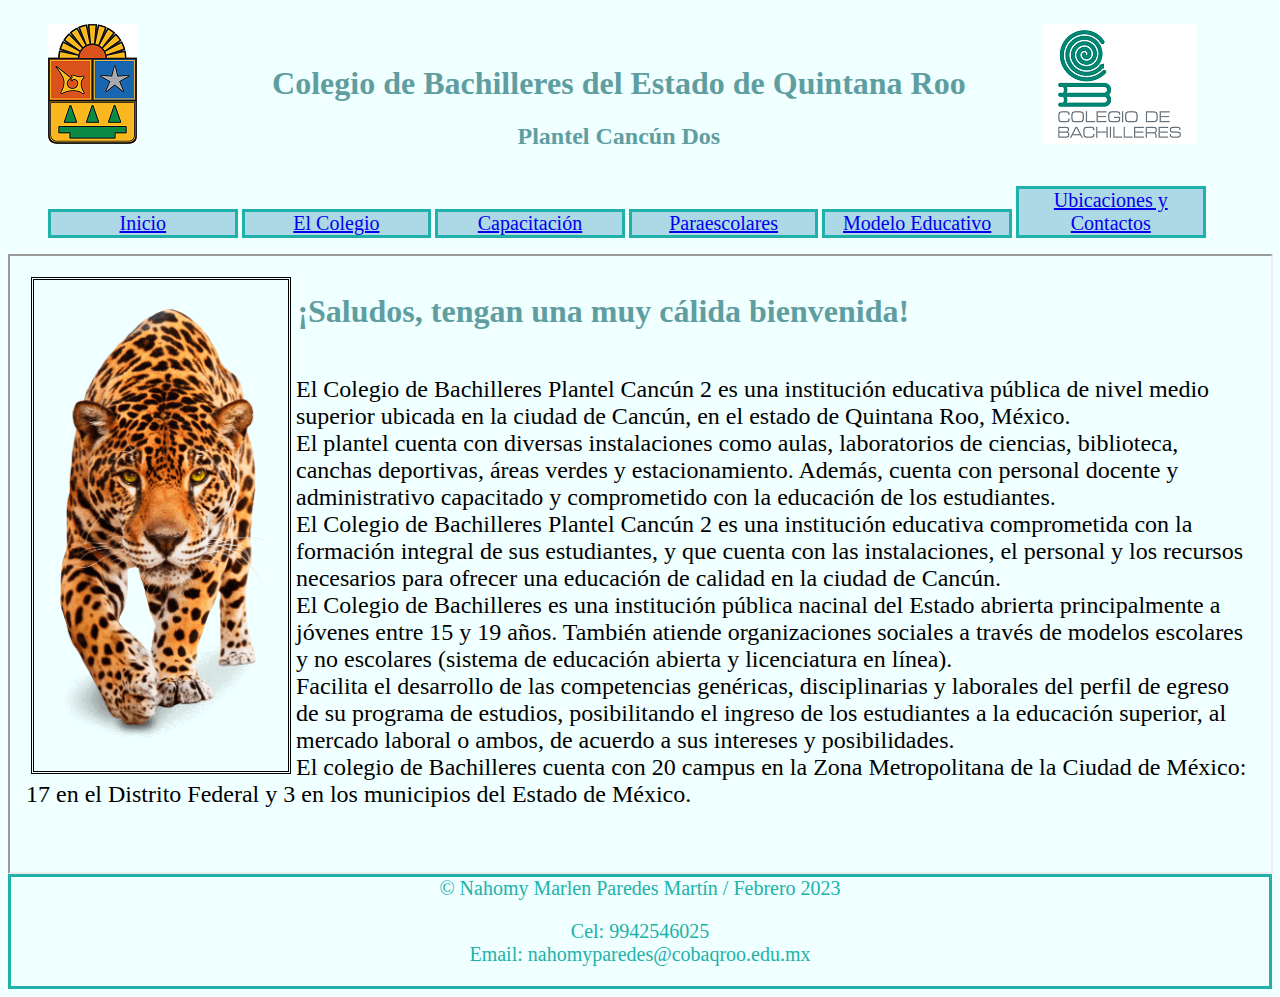
<file: index.html>
<!Doctype>
<html lang="es">
    <head>
        <title>Bachilleres Cancún Dos</title>
        <meta charset="utf-8">
        <link rel="stylesheet" href="Estilos/EstiloIndex.css">
        <link rel="icon" href="Imagenes/Logo%202.jfif">
    </head>
    <body>
        <header>
            <figure id="Logo1">
                <img src="Imagenes/ImgQRoo%20(7).png" alt="Logo Quintana Roo">
            </figure>
            <div id="Titulo">
            <h1>Colegio de Bachilleres del Estado de Quintana Roo</h1>
            <h2>Plantel Cancún Dos</h2>
            </div>
            <figure id="Logo2">
                <img src="Imagenes/LogoBacho.png">
            </figure>
        </header>
        <nav id="Barra">
            <ul>
                <li class="Menu">
                    <a href="Inicio.html" target="cuadro">Inicio</a>
                </li>
                <li class="Menu">
                    <a href="ElColegio.html" target="cuadro">El Colegio</a>
                </li>
                <li class="Menu">
                    <a href="Capacitaciones.html" target="cuadro">Capacitación</a> 
                </li>
                <li class="Menu">
                    <a href="Paraescolares.html" target="cuadro">Paraescolares</a>
                </li>
                <li class="Menu">
                    <a href="ModeloEdu.html" target="cuadro">Modelo Educativo</a>
                </li>
                <li class="Menu">
                    <a href="Ubicaci%C3%B3nContacto.html" target="cuadro">Ubicaciones y Contactos</a>
                </li>
            </ul>
        </nav>
        <main>
            <iframe src="Inicio.html" id="Marco" name="cuadro"></iframe>
        </main>
        <footer id="Pie">
        &copy; Nahomy Marlen Paredes Martín / Febrero 2023
            <p>
                Cel: 9942546025 <br>
                Email: nahomyparedes@cobaqroo.edu.mx
            </p>
        </footer>
    </body>
</html>
</file>
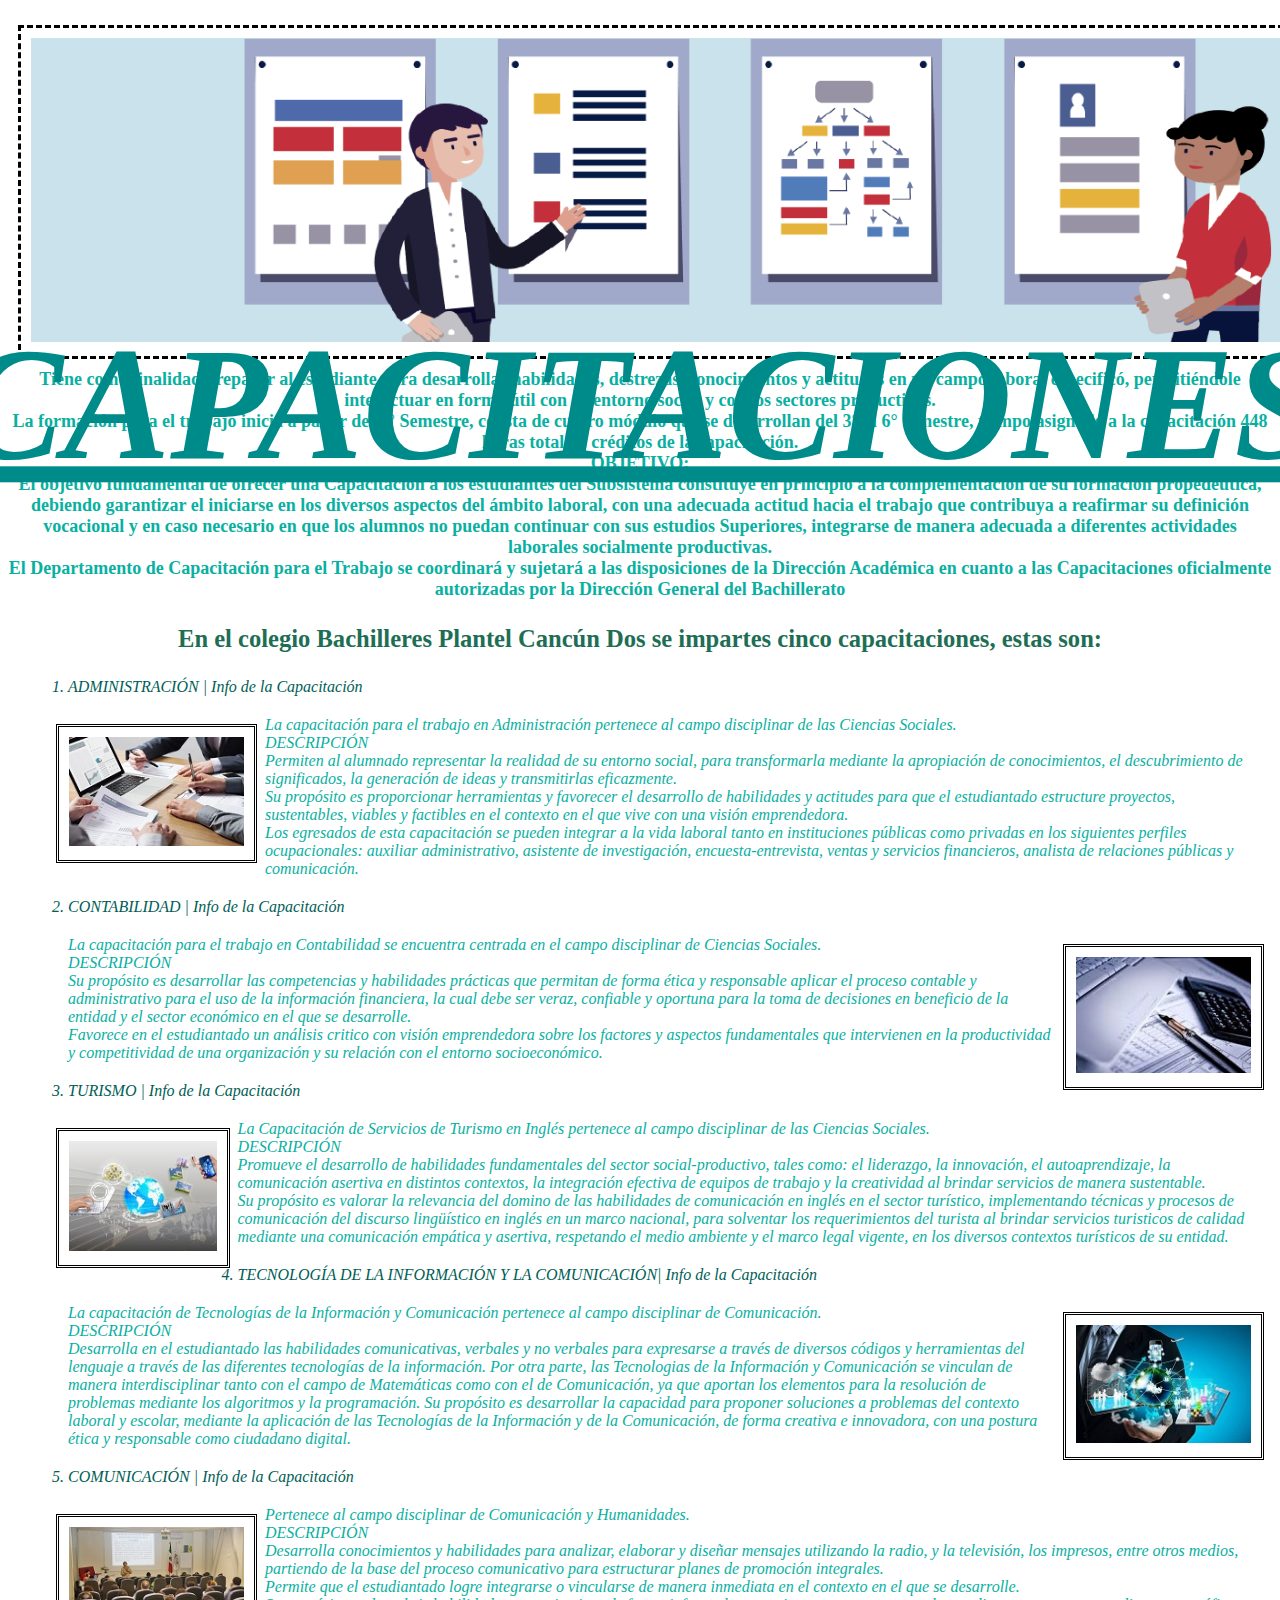
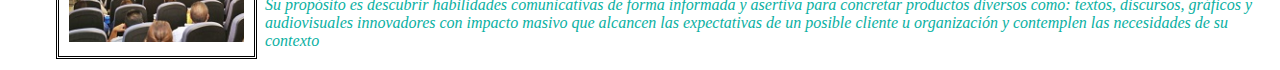
<file: Capacitaciones.html>
<!Doctype html>
<html>
    <head>
        <meta charset="utf-8">
        <link rel="stylesheet" href="Estilos/Capacitaciones.css">
    </head>
    <body>
        <aside>
            <figure id="CAPACITACIONES">
                <img src="Imagenes/CAPACITACIOM.png" width="1375">
            </figure>
        </aside>
        <main>
            <div id="CAP">
                <h1>CAPACITACIONES</h1>
            </div>
            <div id="cap">
                <h2>Tiene como finalidad preparar al estudiante para desarrollar habilidades, destrezas, conocimientos y actitudes en un campo laboral especificó, permitiéndole interactuar en forma útil con su entorno social y con los sectores productivos.<br>
                La formación para el trabajo inicia a partir del 3° Semestre, consta de cuatro módulo que se desarrollan del 3° al 6° semestre, tiempo asignado a la capacitación 448 horas total de créditos de la capacitación.<br>
                OBJETIVO:<br>
                El objetivo fundamental de ofrecer una Capacitación a los estudiantes del Subsistema constituye en principio a la complementación de su formación propedéutica, debiendo garantizar el iniciarse en los diversos aspectos del ámbito laboral, con una adecuada actitud hacia el trabajo que contribuya a reafirmar su definición vocacional y en caso necesario en que los alumnos no puedan continuar con sus estudios Superiores, integrarse de manera adecuada a diferentes actividades laborales socialmente productivas.<br>
                El Departamento de Capacitación para el Trabajo se coordinará y sujetará a las disposiciones de la Dirección Académica en cuanto a las Capacitaciones oficialmente autorizadas por la Dirección General del Bachillerato</h2>
            </div>
            <div id="capa">
                <h3>En el colegio Bachilleres Plantel Cancún Dos se impartes cinco capacitaciones, estas son:</h3>
            </div>
            <ol>
                <li class="list">ADMINISTRACIÓN | Info de la Capacitación</li>
                <figure id="im">
                <img src="Imagenes/Administracion.jpg" width="175">
                </figure>
                <p>La capacitación para el trabajo en Administración pertenece al campo disciplinar de las Ciencias Sociales.<br>
                DESCRIPCIÓN<br>
                Permiten al alumnado representar la realidad de su entorno social, para transformarla mediante la apropiación de conocimientos, el descubrimiento de significados, la generación de ideas y transmitirlas eficazmente.<br>
                Su propósito es proporcionar herramientas y favorecer el desarrollo de habilidades y actitudes para que el estudiantado estructure proyectos, sustentables, viables y factibles en el contexto en el que vive con una visión emprendedora.<br>
                Los egresados de esta capacitación se pueden integrar a la vida laboral tanto en instituciones públicas como privadas en los siguientes perfiles ocupacionales: auxiliar administrativo, asistente de investigación, encuesta-entrevista, ventas y servicios financieros, analista de relaciones públicas y comunicación.</p>
                
                <li class="list">CONTABILIDAD | Info de la Capacitación</li>
                <figure id="img">
                    <img src="Imagenes/Contabilidad.jpg" width="175">
                </figure>
                <p>La capacitación para el trabajo en Contabilidad se encuentra centrada en el campo disciplinar de Ciencias Sociales.<br>
                DESCRIPCIÓN<br>
                Su propósito es desarrollar las competencias y habilidades prácticas que permitan de forma ética y responsable aplicar el proceso contable y administrativo para el uso de la información financiera, la cual debe ser veraz, confiable y oportuna para la toma de decisiones en beneficio de la entidad y el sector económico en el que se desarrolle.<br>
                Favorece en el estudiantado un análisis critico con visión emprendedora sobre los factores y aspectos fundamentales que intervienen en la productividad y competitividad de una organización y su relación con el entorno socioeconómico.</p>
                
                <li class="list">TURISMO | Info de la Capacitación</li>
                <figure id="im">
                    <img src="Imagenes/Tourismo.jpg" width="147.5">
                </figure>
                <p>La Capacitación de Servicios de Turismo en Inglés pertenece al campo disciplinar de las Ciencias Sociales.<br>
                DESCRIPCIÓN<br>
                Promueve el desarrollo de habilidades fundamentales del sector social-productivo, tales como: el liderazgo, la innovación, el autoaprendizaje, la comunicación asertiva en distintos contextos, la integración efectiva de equipos de trabajo y la creatividad al brindar servicios de manera sustentable.<br>
                Su propósito es valorar la relevancia del domino de las habilidades de comunicación en inglés en el sector turístico, implementando técnicas y procesos de comunicación del discurso lingüístico en inglés en un marco nacional, para solventar los requerimientos del turista al brindar servicios turisticos de calidad mediante una comunicación empática y asertiva, respetando el medio ambiente y el marco legal vigente, en los diversos contextos turísticos de su entidad.</p>
               
                <li class="list">TECNOLOGÍA DE LA INFORMACIÓN Y LA COMUNICACIÓN| Info de la Capacitación</li>
                <figure id="img">
                    <img src="Imagenes/TICs.jpg" width="175">
                </figure>
                <p>La capacitación de Tecnologías de la Información y Comunicación pertenece al campo disciplinar de Comunicación.<br>
                DESCRIPCIÓN<br>
                Desarrolla en el estudiantado las habilidades comunicativas, verbales y no verbales para expresarse a través de diversos códigos y herramientas del lenguaje a través de las diferentes tecnologías de la información. Por otra parte, las Tecnologias de la Información y Comunicación se vinculan de manera interdisciplinar tanto con el campo de Matemáticas como con el de Comunicación, ya que aportan los elementos para la resolución de problemas mediante los algoritmos y la programación. Su propósito es desarrollar la capacidad para proponer soluciones a problemas del contexto laboral y escolar, mediante la aplicación de las Tecnologías de la Información y de la Comunicación, de forma creativa e innovadora, con una postura ética y responsable como ciudadano digital.</p>
                
                <li class="list">COMUNICACIÓN | Info de la Capacitación</li>
                <figure id="im">
                    <img src="Imagenes/Comunicacion.jpg" width="175">
                </figure>
                <p>Pertenece al campo disciplinar de Comunicación y Humanidades.<br>
                DESCRIPCIÓN<br>
                Desarrolla conocimientos y habilidades para analizar, elaborar y diseñar mensajes utilizando la radio, y la televisión, los impresos, entre otros medios, partiendo de la base del proceso comunicativo para estructurar planes de promoción integrales.<br>
                Permite que el estudiantado logre integrarse o vincularse de manera inmediata en el contexto en el que se desarrolle.<br>
                Su propósito es descubrir habilidades comunicativas de forma informada y asertiva para concretar productos diversos como: textos, discursos, gráficos y audiovisuales innovadores con impacto masivo que alcancen las expectativas de un posible cliente u organización y contemplen las necesidades de su contexto</p>
                
            </ol>
        </main>
    </body>
</html>
</file>
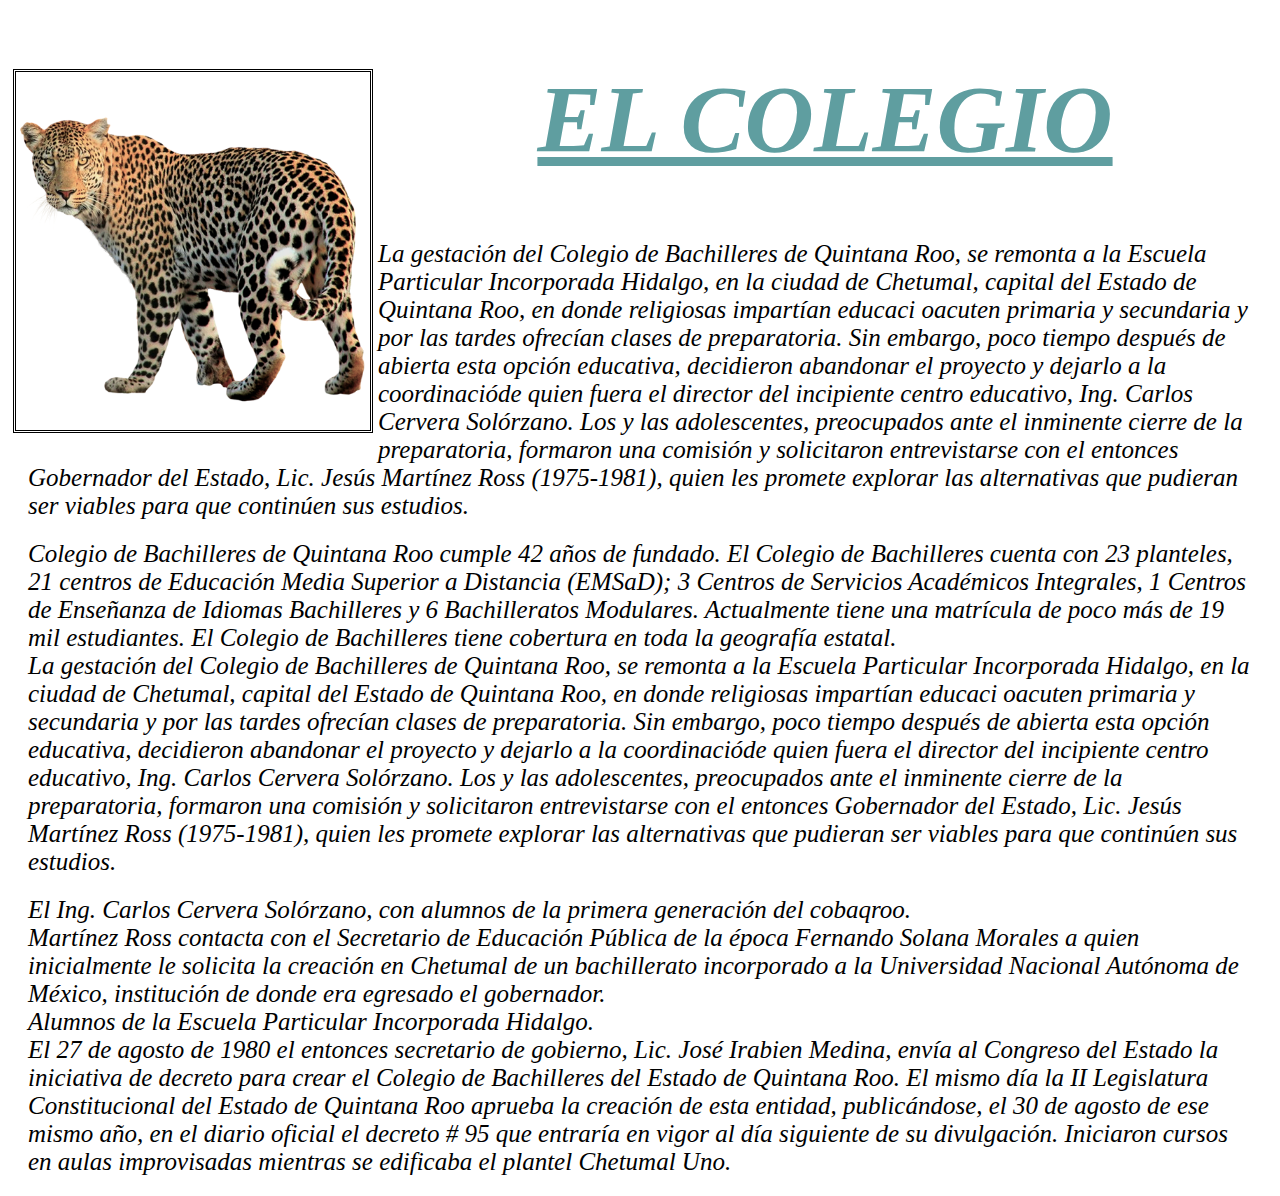
<file: ElColegio.html>
<!Doctype html>
<html>
    <head>
        <meta charset="utf-8">
        <link rel="stylesheet" href="Estilos/ElColegio.css">
    </head>
    <body>
        <aside>
            <figure id="iaa">
                <img  src="Imagenes/jagua.png" width="350">
            </figure>
        </aside>
        <main>
            <div id="ElColegio">
            <h1>EL COLEGIO</h1>
            </div>
            <p>
            La gestación del Colegio de Bachilleres de Quintana Roo, se remonta a la Escuela Particular Incorporada Hidalgo, en la ciudad de Chetumal, capital del Estado de Quintana Roo, en donde religiosas impartían educaci oacuten primaria y secundaria y por las tardes ofrecían clases de preparatoria. Sin embargo, poco tiempo después de abierta esta opción educativa, decidieron abandonar el proyecto y dejarlo a la coordinacióde quien fuera el director del incipiente centro educativo, Ing. Carlos Cervera Solórzano. Los y las adolescentes, preocupados ante el inminente cierre de la preparatoria, formaron una comisión y solicitaron entrevistarse con el entonces Gobernador del Estado, Lic. Jesús Martínez Ross (1975-1981), quien les promete explorar las alternativas que pudieran ser viables para que continúen sus estudios.<br>
            </p>
            <p>
            Colegio de Bachilleres de Quintana Roo cumple 42 años de fundado. El Colegio de Bachilleres cuenta con 23 planteles, 21 centros de Educación Media Superior a Distancia (EMSaD); 3 Centros de Servicios Académicos Integrales, 1 Centros de Enseñanza de Idiomas Bachilleres y 6 Bachilleratos Modulares. Actualmente tiene una matrícula de poco más de 19 mil estudiantes. El Colegio de Bachilleres tiene cobertura en toda la geografía estatal.<br>
            La gestación del Colegio de Bachilleres de Quintana Roo, se remonta a la Escuela Particular Incorporada Hidalgo, en la ciudad de Chetumal, capital del Estado de Quintana Roo, en donde religiosas impartían educaci oacuten primaria y secundaria y por las tardes ofrecían clases de preparatoria. Sin embargo, poco tiempo después de abierta esta opción educativa, decidieron abandonar el proyecto y dejarlo a la coordinacióde quien fuera el director del incipiente centro educativo, Ing. Carlos Cervera Solórzano. Los y las adolescentes, preocupados ante el inminente cierre de la preparatoria, formaron una comisión y solicitaron entrevistarse con el entonces Gobernador del Estado, Lic. Jesús Martínez Ross (1975-1981), quien les promete explorar las alternativas que pudieran ser viables para que continúen sus estudios.
            </p>
            <p>
            El Ing. Carlos Cervera Solórzano, con alumnos de la primera generación del cobaqroo.<br>
            Martínez Ross contacta con el Secretario de Educación Pública de la época Fernando Solana Morales a quien inicialmente le solicita la creación en Chetumal de un bachillerato incorporado a la Universidad Nacional Autónoma de México, institución de donde era egresado el gobernador.<br>
            Alumnos de la Escuela Particular Incorporada Hidalgo.<br>
            El 27 de agosto de 1980 el entonces secretario de gobierno, Lic. José Irabien Medina, envía al Congreso del Estado la iniciativa de decreto para crear el Colegio de Bachilleres del Estado de Quintana Roo. El mismo día la II Legislatura Constitucional del Estado de Quintana Roo aprueba la creación de esta entidad, publicándose, el 30 de agosto de ese mismo año, en el diario oficial el decreto # 95 que entraría en vigor al día siguiente de su divulgación. Iniciaron cursos en aulas improvisadas mientras se edificaba el plantel Chetumal Uno.
            </p>
        </main>
    </body>
</html>
</file>
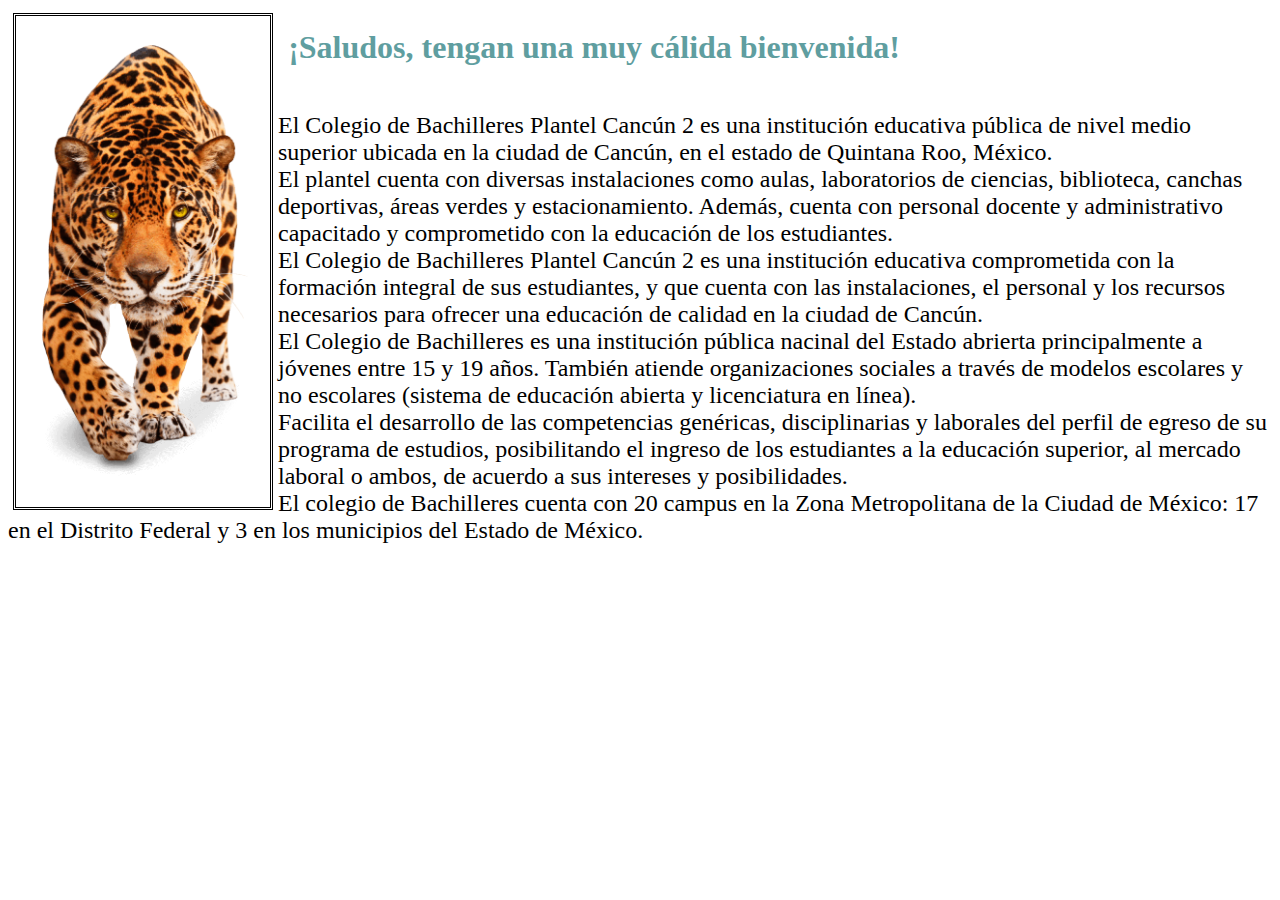
<file: Inicio.html>
<!Doctype html>
<html>
    <head>
        <meta charset="utf-8">
        <link rel="stylesheet" href="Estilos/Inicio.css">
    </head>
    <body>
        <aside>
            <figure id="ae">
                <img  src="Imagenes/jagu.png" width="250">
            </figure>
        </aside>
        <main>
            <div id="AE">
            <h1>¡Saludos, tengan una muy cálida bienvenida!</h1>
            </div>
            <p>El Colegio de Bachilleres Plantel Cancún 2 es una institución educativa pública de nivel medio superior ubicada en la ciudad de Cancún, en el estado de Quintana Roo, México.<br>
            El plantel cuenta con diversas instalaciones como aulas, laboratorios de ciencias, biblioteca, canchas deportivas, áreas verdes y estacionamiento. Además, cuenta con personal docente y administrativo capacitado y comprometido con la educación de los estudiantes.<br>
            El Colegio de Bachilleres Plantel Cancún 2 es una institución educativa comprometida con la formación integral de sus estudiantes, y que cuenta con las instalaciones, el personal y los recursos necesarios para ofrecer una educación de calidad en la ciudad de Cancún.<br>
            El Colegio de Bachilleres es una institución pública nacinal del Estado abrierta principalmente a jóvenes entre 15 y 19 años. También atiende organizaciones sociales a través de modelos escolares y no escolares (sistema de educación abierta y licenciatura en línea).<br>
            Facilita el desarrollo de las competencias genéricas, disciplinarias y laborales del perfil de egreso de su programa de estudios, posibilitando el ingreso de los estudiantes a la educación superior, al mercado laboral o ambos, de acuerdo a sus intereses y posibilidades.<br>
            El colegio de Bachilleres cuenta con 20 campus en la Zona Metropolitana de la Ciudad de México: 17 en el Distrito Federal y 3 en los municipios del Estado de México.</p>
            <p></p>
        </main>
    </body>
</html>
</file>
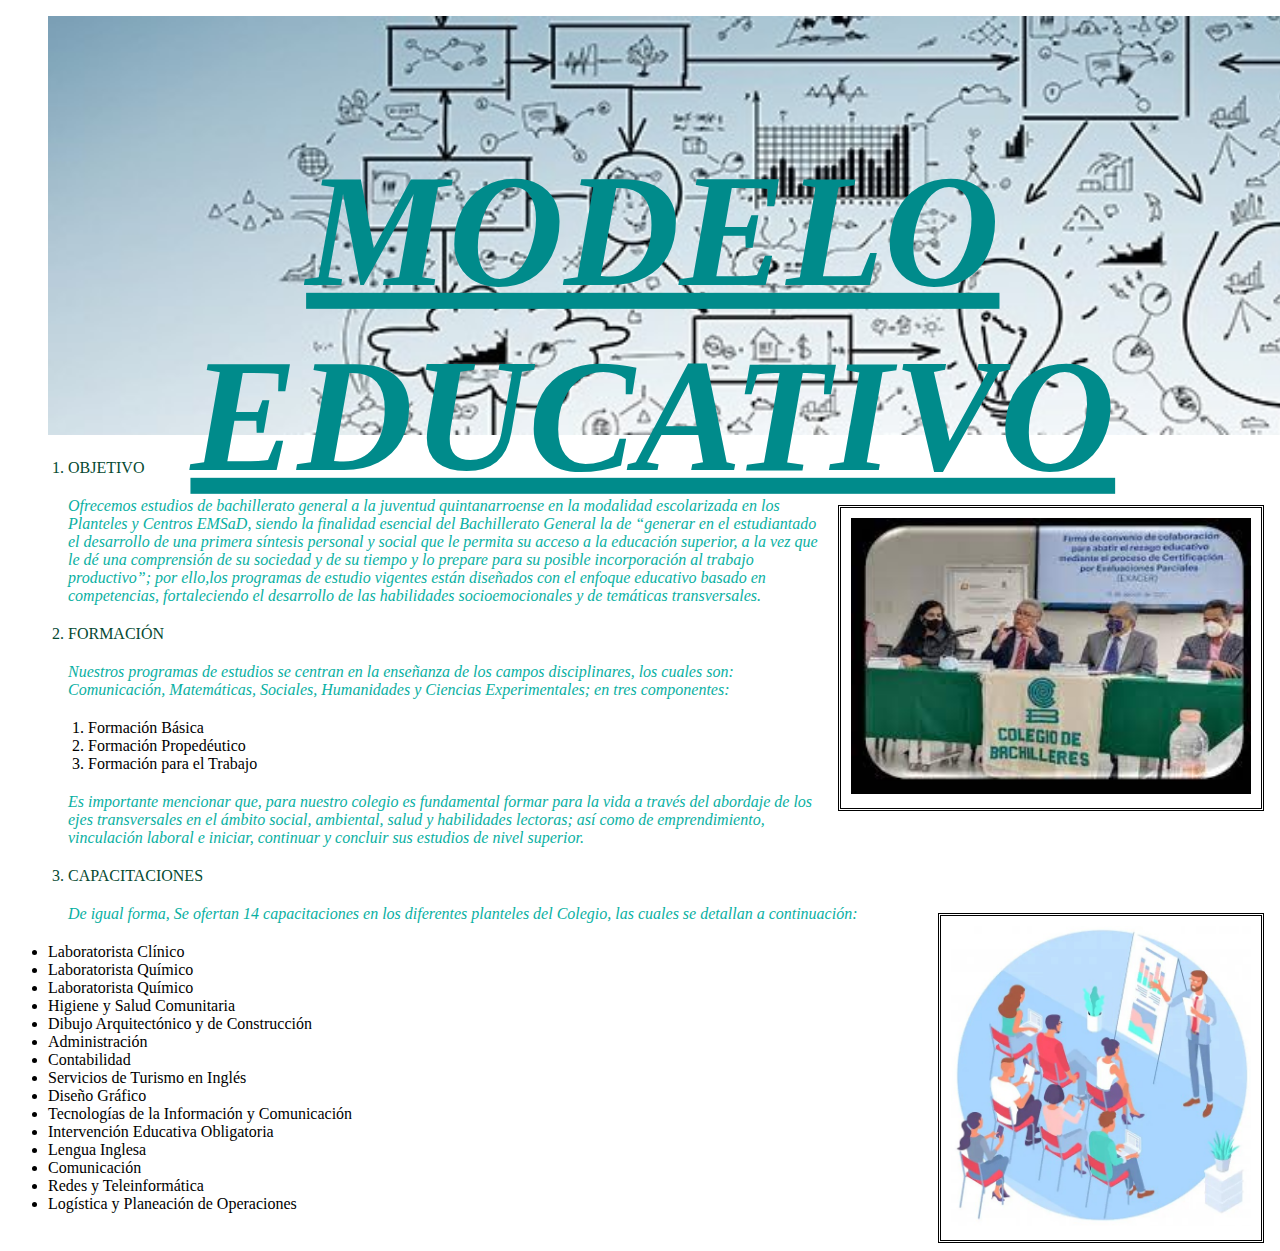
<file: ModeloEdu.html>
<!Doctype html>
<html>
    <head>
        <meta charset="utf-8">
        <link rel="stylesheet" href="Estilos/ModeloEdu.css">
    </head>
    <body>
        <aside>
            <figure id="MODELOEDU">
                <img src="Imagenes/Modelo-educativo.jpg" width="1685">
            </figure>
        </aside>
        <main>
            <div id="ME">
                <h1>MODELO EDUCATIVO</h1>
            </div>
            <ol>
                <li class="owo">OBJETIVO</li>
                <figure id="imagen">
                    <img src="Imagenes/obj.jpg" width="400">
                </figure>
                <p>Ofrecemos estudios de bachillerato general a la juventud quintanarroense en la modalidad escolarizada en los Planteles y Centros EMSaD, siendo la finalidad esencial del Bachillerato General la de “generar en el estudiantado el desarrollo de una primera síntesis personal y social que le permita su acceso a la educación superior, a la vez que le dé una comprensión de su sociedad y de su tiempo y lo prepare para su posible incorporación al trabajo productivo”; por ello,los programas de estudio vigentes están diseñados con el enfoque educativo basado en competencias, fortaleciendo el desarrollo de las habilidades socioemocionales y de temáticas transversales.</p>
                <li class="owo">FORMACIÓN</li>
                <p>Nuestros programas de estudios se centran en la enseñanza de los campos disciplinares, los cuales son: Comunicación, Matemáticas, Sociales, Humanidades y Ciencias Experimentales; en tres componentes:</p>
                    <ol>
                        <li class="uwu">Formación Básica</li>
                        <li class="uwu">Formación Propedéutico</li>
                        <li class="uwu">Formación para el Trabajo</li>
                    </ol>
                <p>Es importante mencionar que, para nuestro colegio es fundamental formar para la vida a través del abordaje de los ejes transversales en el ámbito social, ambiental, salud y habilidades lectoras; así como de emprendimiento, vinculación laboral e iniciar, continuar y concluir sus estudios de nivel superior.</p>
                <li class="owo">CAPACITACIONES</li>
                <figure id="imagen">
                    <img src="Imagenes/capa.jpeg" width="300">
                </figure>
            </ol>
                    <ul>
                    <p>De igual forma, Se ofertan 14 capacitaciones en los diferentes planteles del Colegio, las cuales se detallan a continuación:</p>
                        <li class="uwu">Laboratorista Clínico</li>
                        <li class="uwu">Laboratorista Químico</li>
                        <li class="uwu">Laboratorista Químico</li>
                        <li class="uwu">Higiene y Salud Comunitaria</li>
                        <li class="uwu">Dibujo Arquitectónico y de Construcción</li>
                        <li class="uwu">Administración</li>
                        <li class="uwu">Contabilidad</li>
                        <li class="uwu">Servicios de Turismo en Inglés</li>
                        <li class="uwu">Diseño Gráfico</li>
                        <li class="uwu">Tecnologías de la Información y Comunicación</li>
                        <li class="uwu">Intervención Educativa Obligatoria</li>
                        <li class="uwu">Lengua Inglesa</li>
                        <li class="uwu">Comunicación</li>
                        <li class="uwu">Redes y Teleinformática</li>
                        <li class="uww">Logística y Planeación de Operaciones</li>
                    </ul>
</file>
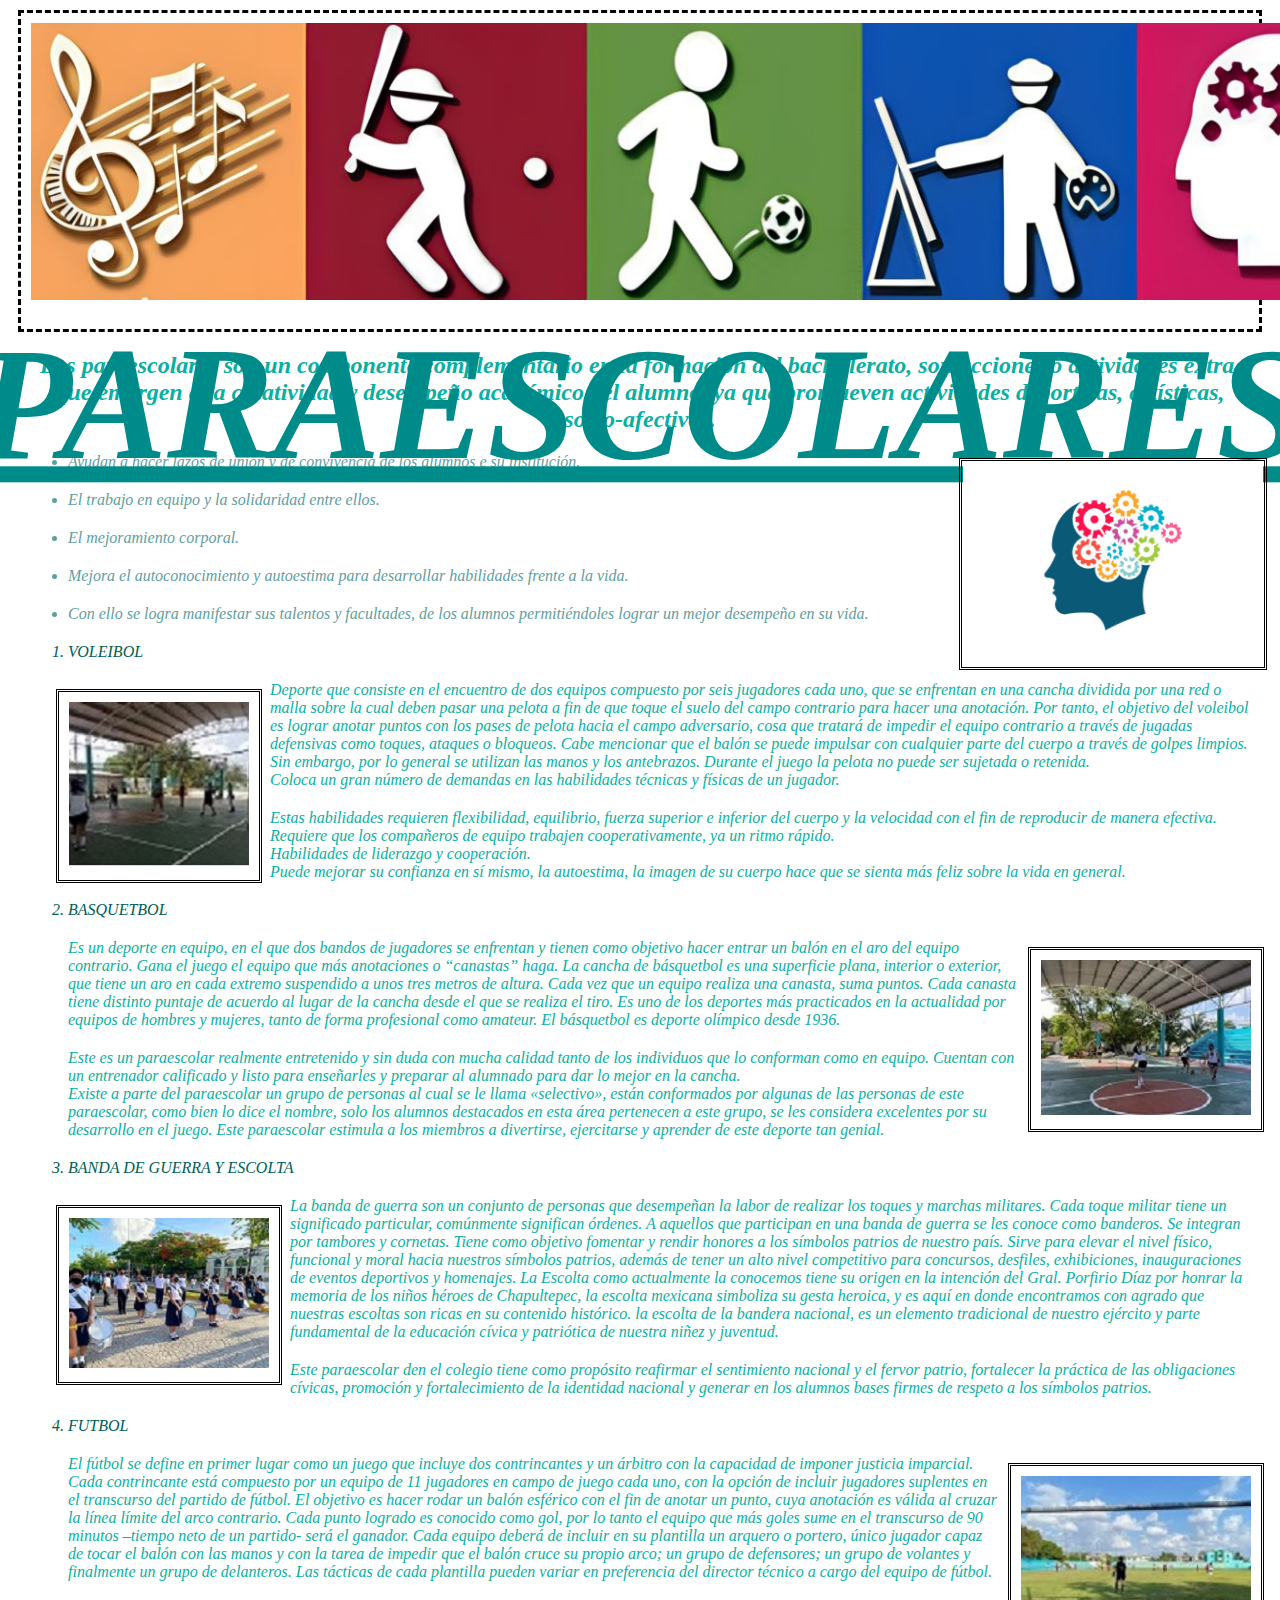
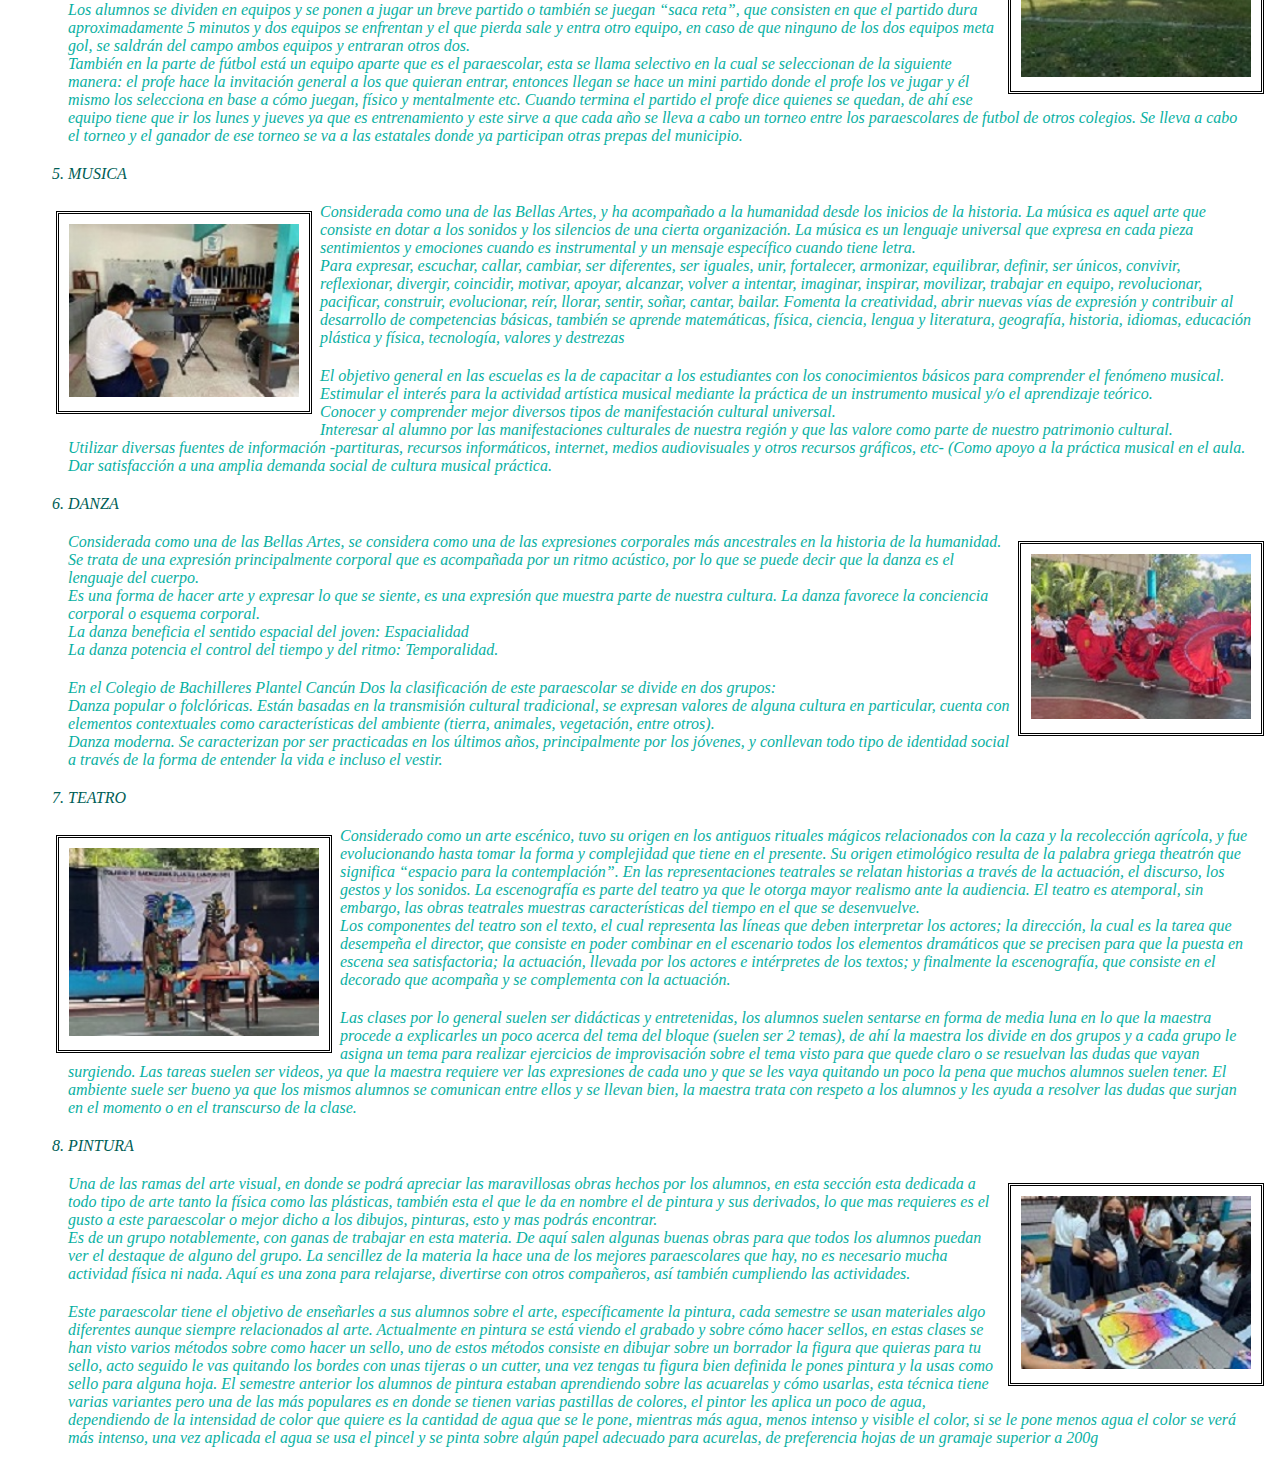
<file: Paraescolares.html>
<!Doctype html>
<html>
    <head>
        <meta charset="utf-8">
        <link rel="stylesheet" href="Estilos/Paraescolares.css">
    </head>
    <body>
        <aside>
            <figure id="PARAESCOLARES">
                <img src="Imagenes/Paraescolares.jpeg" width="1375">
            </figure>
        </aside>
        <main>
            <div id="PAR">
            <h1>PARAESCOLARES</h1>
            </div>
            <div id="par">
            <h2>Los paraescolares son un componente complementario en la formación del bachillerato, son acciones o actividades extra, que emergen a la creatividad y desempeño académico del alumno, ya que promueven actividades deportivas, artísticas, socio-afectivos.</h2>
            </div>
            <figure id="FM">
                <img src="Imagenes/Fuerzamental.jpg" width="300">
            </figure>
            <ul>
                <li class="concep">Ayudan a hacer lazos de unión y de convivencia de los alumnos e su institución.</li>
                <li class="concep">El trabajo en equipo y la solidaridad entre ellos.</li>
                <li class="concep">El mejoramiento corporal.</li>
                <li class="concep">Mejora el autoconocimiento y autoestima para desarrollar habilidades frente a la vida.</li>
                <li class="concep">Con ello se logra manifestar sus talentos y facultades, de los alumnos permitiéndoles lograr un mejor desempeño en su vida.</li>
            </ul>
            <ol>
                <li class="lista">VOLEIBOL</li>
                <figure id="img">
                    <img src="Imagenes/Volei.jpg" width="180">
                </figure>    
                <p>Deporte que consiste en el encuentro de dos equipos compuesto por seis jugadores cada uno, que se enfrentan en una cancha dividida por una red o malla sobre la cual deben pasar una pelota a fin de que toque el suelo del campo contrario para hacer una anotación. Por tanto, el objetivo del voleibol es lograr anotar puntos con los pases de pelota hacia el campo adversario, cosa que tratará de impedir el equipo contrario a través de jugadas defensivas como toques, ataques o bloqueos. Cabe mencionar que el balón se puede impulsar con cualquier parte del cuerpo a través de golpes limpios. Sin embargo, por lo general se utilizan las manos y los antebrazos. Durante el juego la pelota no puede ser sujetada o retenida.<br>
                Coloca un gran número de demandas en las habilidades técnicas y físicas de un jugador.</p>
                <p>Estas habilidades requieren flexibilidad, equilibrio, fuerza superior e inferior del cuerpo y la velocidad con el fin de reproducir de manera efectiva.<br>
                Requiere que los compañeros de equipo trabajen cooperativamente, ya un ritmo rápido.<br>
                Habilidades de liderazgo y cooperación.<br>
                Puede mejorar su confianza en sí mismo, la autoestima, la imagen de su cuerpo  hace que se sienta más feliz sobre la vida en general.</p>
                 <li class="lista">BASQUETBOL</li>
                <figure id="imag">
                    <img src="Imagenes/Basquet.jpg" width="210">
                </figure>
                <p>Es un deporte en equipo, en el que dos bandos de jugadores se enfrentan y tienen como objetivo hacer entrar un balón en el aro del equipo contrario. Gana el juego el equipo que más anotaciones o “canastas” haga. La cancha de básquetbol es una superficie plana, interior o exterior, que tiene un aro en cada extremo suspendido a unos tres metros de altura. Cada vez que un equipo realiza una canasta, suma puntos. Cada canasta tiene distinto puntaje de acuerdo al lugar de la cancha desde el que se realiza el tiro. Es uno de los deportes más practicados en la actualidad por equipos de hombres y mujeres, tanto de forma profesional como amateur. El básquetbol es deporte olímpico desde 1936.</p>
                <p>Este es un paraescolar realmente entretenido y sin duda con mucha calidad tanto de los individuos que lo conforman como en equipo. Cuentan con un entrenador calificado y listo para enseñarles y preparar al alumnado para dar lo mejor en la cancha.<br>
                Existe a parte del paraescolar un grupo de personas al cual se le llama «selectivo», están conformados por algunas de las personas de este paraescolar, como bien lo dice el nombre, solo los alumnos destacados en esta área pertenecen a este grupo, se les considera excelentes por su desarrollo en el juego. Este paraescolar estimula a los miembros a divertirse, ejercitarse y aprender de este deporte tan genial.</p>
                 <li class="lista">BANDA DE GUERRA Y ESCOLTA</li>
                <figure id="img">
                    <img src="Imagenes/Banda%20de%20guerra%20y%20escolta.jpg" width="200">
                </figure> 
                <p>La banda de guerra son un conjunto de personas que desempeñan la labor de realizar los toques y marchas militares. Cada toque militar tiene un significado particular, comúnmente significan órdenes. A aquellos que participan en una banda de guerra se les conoce como banderos. Se integran por tambores y cornetas. Tiene como objetivo fomentar y rendir honores a los símbolos patrios de nuestro país. Sirve para elevar el nivel físico, funcional y moral hacia nuestros símbolos patrios, además de tener un alto nivel competitivo para concursos, desfiles, exhibiciones, inauguraciones de eventos deportivos y homenajes. La Escolta como actualmente la conocemos tiene su origen en la intención del Gral. Porfirio Díaz por honrar la memoria de los niños héroes de Chapultepec, la escolta mexicana simboliza su gesta heroica, y es aquí en donde encontramos con agrado que nuestras escoltas son ricas en su contenido histórico. la escolta de la bandera nacional, es un elemento tradicional de nuestro ejército y parte fundamental de la educación cívica y patriótica de nuestra niñez y juventud.</p>
                <p>Este paraescolar den el colegio tiene como propósito reafirmar el sentimiento nacional y el fervor patrio, fortalecer la práctica de las obligaciones cívicas, promoción y fortalecimiento de la identidad nacional y generar en los alumnos bases firmes de respeto a los símbolos patrios.</p>
                 <li class="lista">FUTBOL</li>
                <figure id="imag">
                    <img src="Imagenes/Futbol.jpg" width="230">
                </figure>
                <p>El fútbol se define en primer lugar como un juego que incluye dos contrincantes y un árbitro con la capacidad de imponer justicia imparcial. Cada contrincante está compuesto por un equipo de 11 jugadores en campo de juego cada uno, con la opción de incluir jugadores suplentes en el transcurso del partido de fútbol. El objetivo es hacer rodar un balón esférico con el fin de anotar un punto, cuya anotación es válida al cruzar la línea límite del arco contrario. Cada punto logrado es conocido como gol, por lo tanto el equipo que más goles sume en el transcurso de 90 minutos –tiempo neto de un partido- será el ganador. Cada equipo deberá de incluir en su plantilla un arquero o portero, único jugador capaz de tocar el balón con las manos y con la tarea de impedir que el balón cruce su propio arco; un grupo de defensores; un grupo de volantes y finalmente un grupo de delanteros. Las tácticas de cada plantilla pueden variar en preferencia del director técnico a cargo del equipo de fútbol.</p>
                <p>Los alumnos se dividen en equipos y se ponen a jugar un breve partido o también se juegan “saca reta”, que consisten en que el partido dura aproximadamente 5 minutos y dos equipos se enfrentan y el que pierda sale y entra otro equipo, en caso de que ninguno de los dos equipos meta gol, se saldrán del campo ambos equipos y entraran otros dos.<br>
                También en la parte de fútbol está un equipo aparte que es el paraescolar, esta se llama selectivo en la cual se seleccionan de la siguiente manera: el profe hace la invitación general a los que quieran entrar, entonces llegan se hace un mini partido donde el profe los ve jugar y él mismo los selecciona en base a cómo juegan, físico y mentalmente etc. Cuando termina el partido el profe dice quienes se quedan, de ahí ese equipo tiene que ir los lunes y jueves ya que es entrenamiento y este sirve a que cada año se lleva a cabo un torneo entre los paraescolares de futbol de otros colegios. Se lleva a cabo el torneo y el ganador de ese torneo se va a las estatales donde ya participan otras prepas del municipio.</p>
                 <li class="lista">MUSICA</li>
                <figure id="img">
                    <img src="Imagenes/Musica.jpg" width="230">
                </figure>
                <p>Considerada como una de las Bellas Artes, y ha acompañado a la humanidad desde los inicios de la historia. La música es aquel arte que consiste en dotar a los sonidos y los silencios de una cierta organización. La música es un lenguaje universal que expresa en cada pieza sentimientos y emociones cuando es instrumental y un mensaje específico cuando tiene letra.<br>
                Para expresar, escuchar, callar, cambiar, ser diferentes, ser iguales, unir, fortalecer, armonizar, equilibrar, definir, ser únicos, convivir, reflexionar, divergir, coincidir, motivar, apoyar, alcanzar, volver a intentar, imaginar, inspirar, movilizar, trabajar en equipo, revolucionar, pacificar, construir, evolucionar, reír, llorar, sentir, soñar, cantar, bailar. Fomenta la creatividad, abrir nuevas vías de expresión y contribuir al desarrollo de competencias básicas, también se aprende matemáticas, física, ciencia, lengua y literatura, geografía, historia, idiomas, educación plástica y física, tecnología, valores y destrezas</p>
                <p>El objetivo general en las escuelas es la de capacitar a los estudiantes con los conocimientos básicos para comprender el fenómeno musical.<br>
                Estimular el interés para la actividad artística musical mediante la práctica de un instrumento musical y/o el aprendizaje teórico.<br>
                Conocer y comprender mejor diversos tipos de manifestación cultural universal.<br>
                Interesar al alumno por las manifestaciones culturales de nuestra región y que las valore como parte de nuestro patrimonio cultural.<br>
                Utilizar diversas fuentes de información -partituras, recursos informáticos, internet, medios audiovisuales y otros recursos gráficos, etc- (Como apoyo a la práctica musical en el aula.<br>
                Dar satisfacción a una amplia demanda social de cultura musical práctica.</p>
                <li class="lista">DANZA</li>
                 <figure id="imag">
                    <img src="Imagenes/Danza.jpg" width="220">
                </figure>
                <p>Considerada como una de las Bellas Artes, se considera como una de las expresiones corporales más ancestrales en la historia de la humanidad. Se trata de una expresión principalmente corporal que es acompañada por un ritmo acústico, por lo que se puede decir que la danza es el lenguaje del cuerpo.<br>
                Es una forma de hacer arte y expresar lo que se siente, es una expresión que muestra parte de nuestra cultura.
                La danza favorece la conciencia corporal o esquema corporal.<br>
                La danza beneficia el sentido espacial del joven: Espacialidad<br>
                La danza potencia el control del tiempo y del ritmo: Temporalidad.
                <p>En el Colegio de Bachilleres Plantel Cancún Dos la clasificación de este paraescolar se divide en dos grupos:<br>
                Danza popular o folclóricas. Están basadas en la transmisión cultural tradicional, se expresan valores de alguna cultura en particular, cuenta con elementos contextuales como características del ambiente (tierra, animales, vegetación, entre otros).<br>
                Danza moderna. Se caracterizan por ser practicadas en los últimos años, principalmente por los jóvenes, y conllevan todo tipo de identidad social a través de la forma de entender la vida e incluso el vestir.</p>
               
                <li class="lista">TEATRO</li>
                <figure id="img">
                    <img src="Imagenes/Teatro.jpg" width="250">
                </figure> 
                <p>Considerado como un arte escénico, tuvo su origen en los antiguos rituales mágicos relacionados con la caza y la recolección agrícola, y fue evolucionando hasta tomar la forma y complejidad que tiene en el presente. Su origen etimológico resulta de la palabra griega theatrón que significa “espacio para la contemplación”. En las representaciones teatrales se relatan historias a través de la actuación, el discurso, los gestos y los sonidos. La escenografía es parte del teatro ya que le otorga mayor realismo ante la audiencia. El teatro es atemporal, sin embargo, las obras teatrales muestras características del tiempo en el que se desenvuelve.<br>
                Los componentes del teatro son el texto, el cual representa las líneas que deben interpretar los actores; la dirección, la cual es la tarea que desempeña el director, que consiste en poder combinar en el escenario todos los elementos dramáticos que se precisen para que la puesta en escena sea satisfactoria; la actuación, llevada por los actores e intérpretes de los textos; y finalmente la escenografía, que consiste en el decorado que acompaña y se complementa con la actuación.</p>
                <p>Las clases por lo general suelen ser didácticas y entretenidas, los alumnos suelen sentarse en forma de media luna en lo que la maestra procede a explicarles un poco acerca del tema del bloque (suelen ser 2 temas), de ahí la maestra los divide en dos grupos y a cada grupo le asigna un tema para realizar ejercicios de improvisación sobre el tema visto para que quede claro o se resuelvan las dudas que vayan surgiendo. Las tareas suelen ser videos, ya que la maestra requiere ver las expresiones de cada uno y que se les vaya quitando un poco la pena que muchos alumnos suelen tener. El ambiente suele ser bueno ya que los mismos alumnos se comunican entre ellos y se llevan bien, la maestra trata con respeto a los alumnos y les ayuda a resolver las dudas que surjan en el momento o en el transcurso de la clase.</p>
                   
                 <li class="lista">PINTURA</li>
                 <figure id="imag">
                    <img src="Imagenes/Pintura.jpg" width="230">
                </figure> 
                <p>Una de las ramas del arte visual, en donde se podrá apreciar las maravillosas obras hechos por los alumnos, en esta sección esta dedicada a todo tipo de arte tanto la física como las plásticas, también esta el que le da en nombre el de pintura y sus derivados, lo que mas requieres es el gusto a este paraescolar o mejor dicho a los dibujos, pinturas, esto y mas podrás encontrar.<br>
                Es de un grupo notablemente, con ganas de trabajar en esta materia. De aquí salen algunas buenas obras para que todos los alumnos puedan ver el destaque de alguno del grupo. La sencillez de la materia la hace una de los mejores paraescolares que hay, no es necesario mucha actividad física ni nada. Aquí es una zona para relajarse, divertirse con otros compañeros, así también cumpliendo las actividades.</p>
                <p>Este paraescolar tiene el objetivo de enseñarles a sus alumnos sobre el arte, específicamente la pintura, cada semestre se usan materiales algo diferentes aunque siempre relacionados al arte. Actualmente en pintura se está viendo el grabado y sobre cómo hacer sellos, en estas clases se han visto varios métodos sobre como hacer un sello, uno de estos métodos consiste en dibujar sobre un borrador la figura que quieras para tu sello, acto seguido le vas quitando los bordes con unas tijeras o un cutter, una vez tengas tu figura bien definida le pones pintura y la usas como sello para alguna hoja. El semestre anterior los alumnos de pintura estaban aprendiendo sobre las acuarelas y cómo usarlas, esta técnica tiene varias variantes pero una de las más populares es en donde se tienen varias pastillas de colores, el pintor les aplica un poco de agua, dependiendo de la intensidad de color que quiere es la cantidad de agua que se le pone, mientras más agua, menos intenso y visible el color, si se le pone menos agua el color se verá más intenso, una vez aplicada el agua se usa el pincel y se pinta sobre algún papel adecuado para acurelas, de preferencia hojas de un gramaje superior a 200g</p>
                
            </ol>
        </main>
    </body>
</html>
</file>
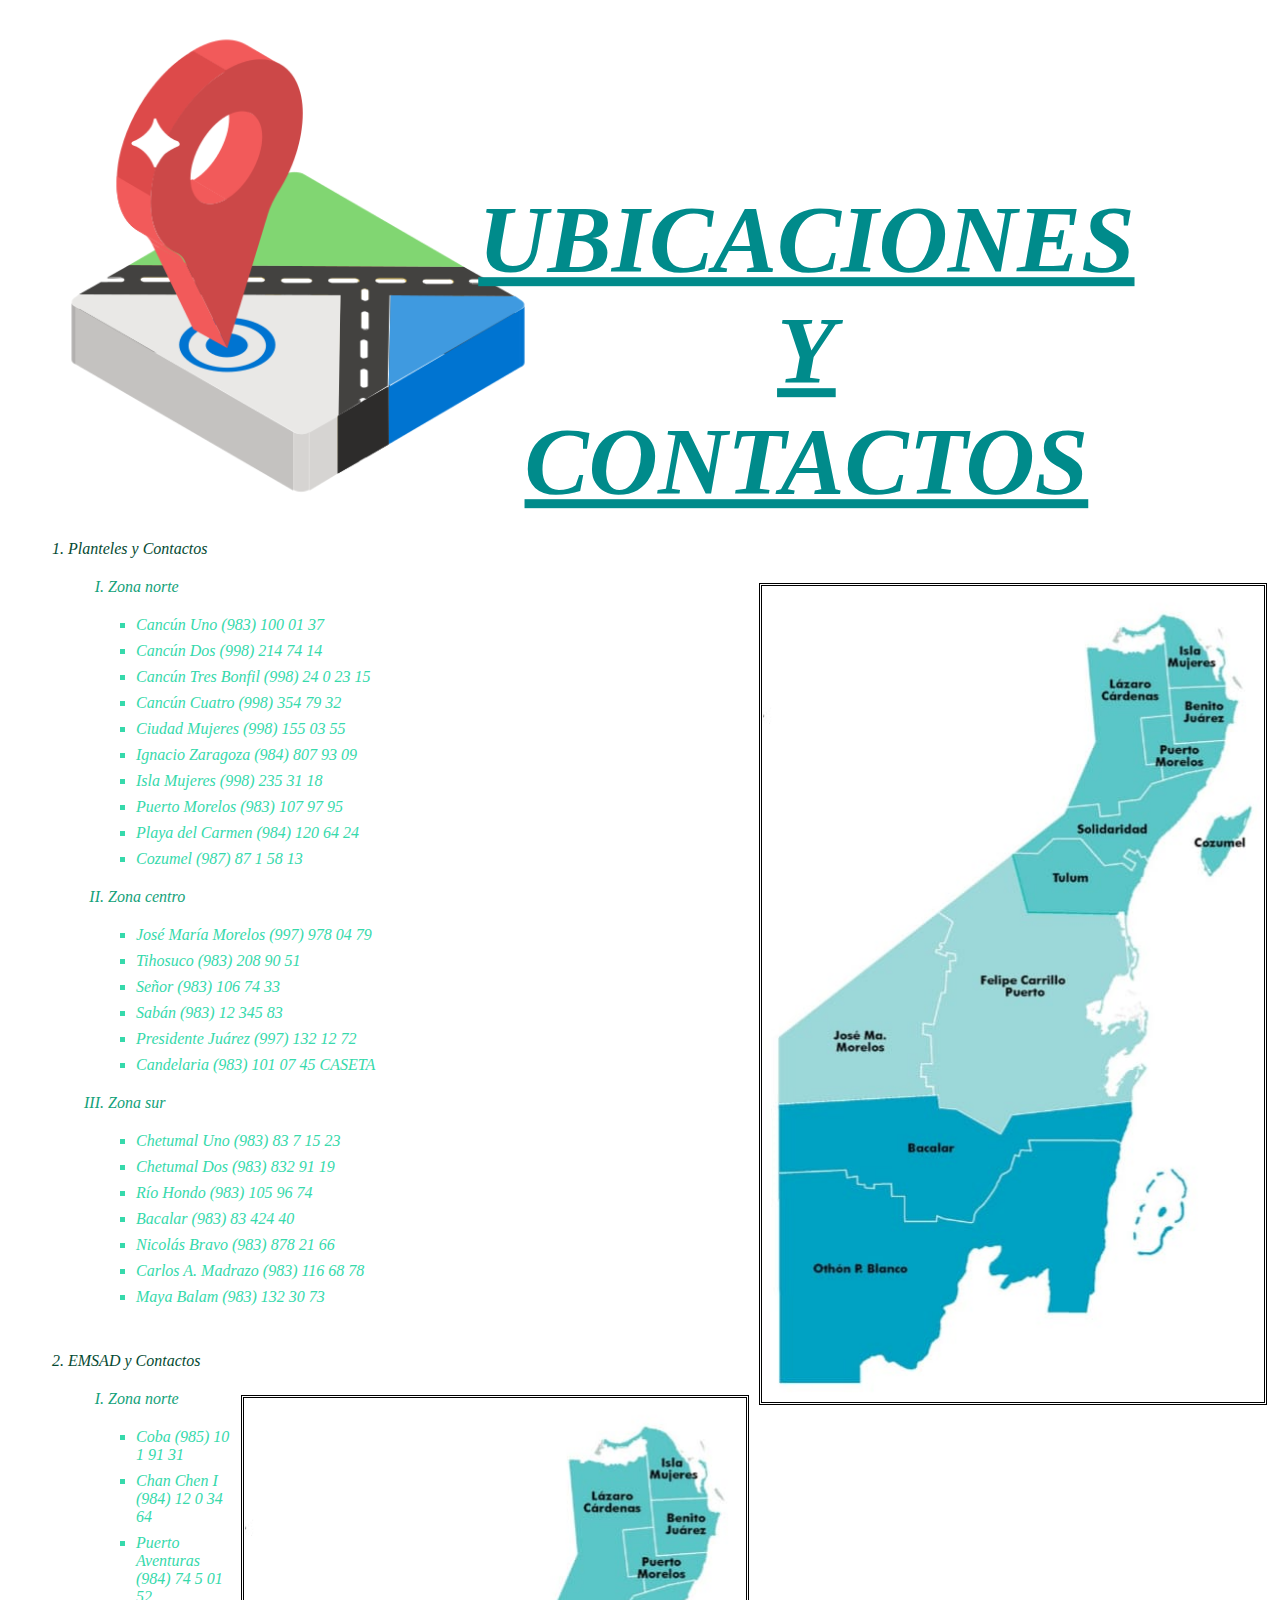
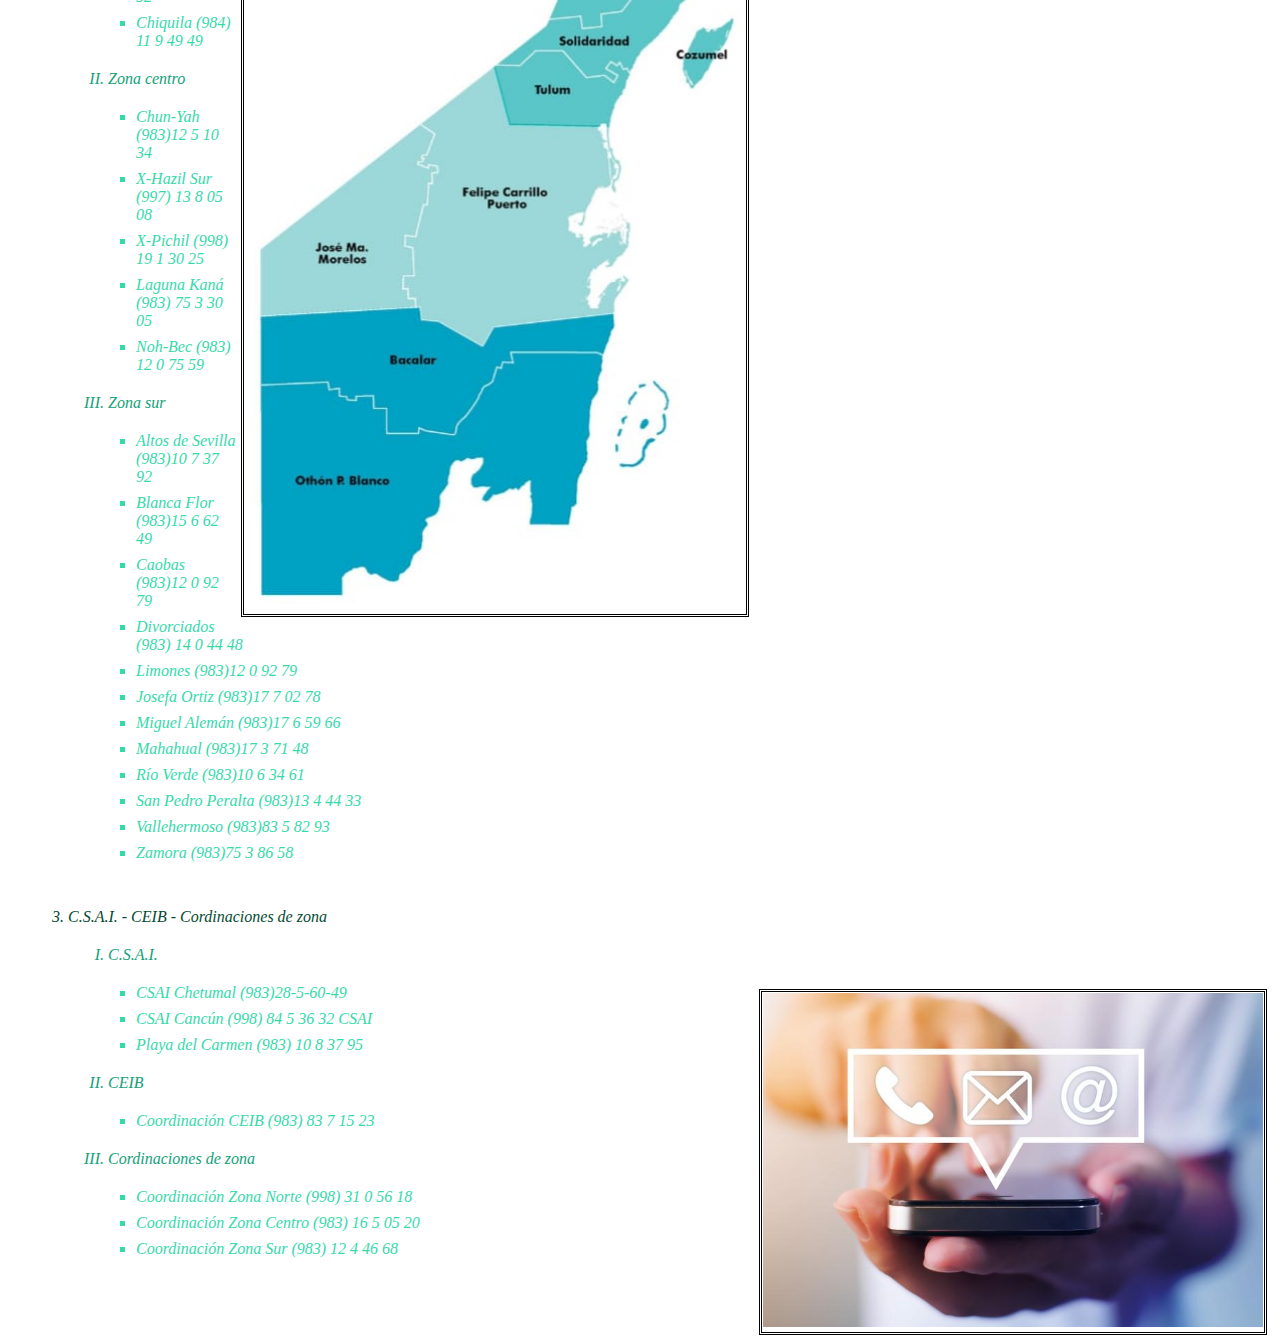
<file: UbicaciónContacto.html>
<!Doctype html>
<html>
    <head>
        <meta charset="utf-8">
        <link rel="stylesheet" href="Estilos/Ubicaci%C3%B3nContacto.css">
    </head>
    <body>
        <aside>
            <figure id="PUC">
                <img src="Imagenes/ubi.png" width="500">
            </figure>
        </aside>
        <main>
            <div id="UC">
                <h1>UBICACIONES<br>
                    Y<br>
                    CONTACTOS</h1>
            </div>
            
            <ol>
                <li class="a">Planteles y Contactos</li>
                <figure id="qroo">
                    <img src="Imagenes/DIVQROO.jpeg" width="500">
                </figure>
            <ol type="I">
                <li class="e">Zona norte</li>
                    <ul type="i">
                        <li class="i">Cancún Uno (983) 100 01 37</li>
                        <li class="i">Cancún Dos (998) 214 74 14</li>
                        <li class="i">Cancún Tres Bonfil (998) 24 0 23 15</li>
                        <li class="i">Cancún Cuatro (998) 354 79 32</li>
                        <li class="i">Ciudad Mujeres (998) 155 03 55</li>
                        <li class="i">Ignacio Zaragoza (984) 807 93 09</li>
                        <li class="i">Isla Mujeres (998) 235 31 18</li>
                        <li class="i">Puerto Morelos (983) 107 97 95</li>
                        <li class="i">Playa del Carmen (984) 120 64 24</li>
                        <li class="i">Cozumel (987) 87 1 58 13</li>
                    </ul> 
                <li class="e">Zona centro</li>
                    <ul type="i">
                        <li class="i">José María Morelos (997) 978 04 79 </li>
                        <li class="i">Tihosuco (983) 208 90 51</li>
                        <li class="i">Señor (983) 106 74 33</li>
                        <li class="i">Sabán (983) 12 345 83 </li>
                        <li class="i">Presidente Juárez (997) 132 12 72</li>
                        <li class="i">Candelaria (983) 101 07 45 CASETA</li>
                    </ul>       
                <li class="e">Zona sur</li>
                    <ul type="i">
                        <li class="i">Chetumal Uno (983) 83 7 15 23 </li>
                        <li class="i">Chetumal Dos (983) 832 91 19</li>
                        <li class="i">Río Hondo (983) 105 96 74</li>
                        <li class="i">Bacalar (983) 83 424 40</li>
                        <li class="i">Nicolás Bravo (983) 878 21 66 </li>
                        <li class="i">Carlos A. Madrazo (983) 116 68 78</li>
                        <li class="i">Maya Balam (983) 132 30 73</li>
                    </ul>
            </ol> 
            <br>
                
            <li class="a">EMSAD y Contactos</li>
                <figure id="qroo">
                    <img src="Imagenes/DIVQROO.jpeg" width="500">
                </figure>
            <ol type="I">
                <li class="e">Zona norte</li>
                    <ul type="i">
                        <li class="i">Coba (985) 10 1 91 31</li>
                        <li class="i">Chan Chen I (984) 12 0 34 64</li>
                        <li class="i">Puerto Aventuras (984) 74 5 01 52</li>
                        <li class="i">Chiquila (984) 11 9 49 49</li>
                    </ul> 
                <li class="e">Zona centro</li>
                    <ul type="i">
                        <li class="i">Chun-Yah (983)12 5 10 34</li>
                        <li class="i">X-Hazil Sur (997) 13 8 05 08</li>
                        <li class="i">X-Pichil (998) 19 1 30 25</li>
                        <li class="i">Laguna Kaná (983) 75 3 30 05</li>
                        <li class="i">Noh-Bec (983) 12 0 75 59</li>
                    </ul>       
                <li class="e">Zona sur</li>
                    <ul type="i">
                        <li class="i">Altos de Sevilla (983)10 7 37 92</li>
                        <li class="i">Blanca Flor (983)15 6 62 49</li>
                        <li class="i">Caobas (983)12 0 92 79</li>
                        <li class="i">Divorciados (983) 14 0 44 48</li>
                        <li class="i">Limones (983)12 0 92 79</li>
                        <li class="i">Josefa Ortiz (983)17 7 02 78</li>
                        <li class="i">Miguel Alemán (983)17 6 59 66</li>
                        <li class="i">Mahahual (983)17 3 71 48</li>
                        <li class="i">Río Verde (983)10 6 34 61</li>
                        <li class="i">San Pedro Peralta (983)13 4 44 33</li>
                        <li class="i">Vallehermoso (983)83 5 82 93</li>
                        <li class="i">Zamora (983)75 3 86 58</li>
                    </ul>
            </ol>
            <br>
                
            <li class="a">C.S.A.I. - CEIB - Cordinaciones de zona</li>
            <ol type="I">
                <li class="e">C.S.A.I.</li>
                <figure id="qroo">
                    <img src="Imagenes/contacto.jpg" width="500">
                </figure>
                    <ul type="i">
                        <li class="i">CSAI Chetumal (983)28-5-60-49</li>
                        <li class="i">CSAI Cancún (998) 84 5 36 32 CSAI</li>
                        <li class="i">Playa del Carmen (983) 10 8 37 95</li>
                    </ul> 
                <li class="e">CEIB</li>
                    <ul type="i">
                        <li class="i">Coordinación CEIB (983) 83 7 15 23</li>
                    </ul>
                <li class="e">Cordinaciones de zona</li>
                    <ul type="i">
                        <li class="i">Coordinación Zona Norte (998) 31 0 56 18</li>
                        <li class="i">Coordinación Zona Centro (983) 16 5 05 20</li>
                        <li class="i">Coordinación Zona Sur (983) 12 4 46 68</li>
                    </ul>
            </ol>
</file>
<file: Estilos/EstiloIndex.css>
#Logo1{
    display: inline-block;
    width: 12%;
    float: left;
}
#Titulo{
    display: inline-block;
    width: 60%;
    text-align: center;
    color: cadetblue;
}
#Logo2{
    display: inline-block;
    width: 12%;
    text-align: right;
}
#Barra{
    clear: both;
}
.Menu{
    display: inline-block;
    width: 15%;
    background-color: lightblue;
    color: lightseagreen;
    font-size: 20px;
    text-align: center;
    border: solid;
}
#Marco{
    width: 98.5%;
    padding: 8px;
    height: 600px;
}
#Pie{
    text-align: center;
    font-size: 20px;
    border: solid;
    font-family:inherit;
    color: lightseagreen;
}
Body{
    background-color: azure
}
</file>
<file: Estilos/Capacitaciones.css>
#CAP{
    color: darkcyan;
    text-align:center;
    font-family: Times New Roman;
    font-size: 5em;
    font-style: italic;
    text-decoration: underline;
    position: absolute;
    top: 45%;
    left: 50%;
    transform: translate(-50%, -50%);
}
#cap{
    color:#09b0a2;
    text-align: center;
    font-size: 12px;
}
#capa{
    color:#1d6e54;
    text-align: center;
    font-size: 21px;
}
#CAPACITACIONES{
    float: left;
    padding: 10px;
    margin: 10px;
    border: dashed;
}
.list{
    color:#005e56;
    margin:20px;
    text-align: left;
    font-style:oblique;
}
p{
    color:#09b0a2;
    margin:20px;
    text-align: left;
    font-style:oblique;
}
#im{
    position: relative;
    float:left;
    padding: 10px;
    margin: 8px;
    border: double;
}
#img{
    position: relative;
    float:right;
    padding: 10px;
    margin: 8px;
    border: double;
}
</file>
<file: Estilos/ElColegio.css>
#iaa{
    position: relative;
    float: left;
    padding: 2px;
    margin: 5px;
    border: double;
}
#ElColegio{
   color: cadetblue;
    text-align:center;
    font-family: Times New Roman;
    font-size: 3em;
    font-style: italic;
    text-decoration: underline;
}
p{
    color:black;
    margin:20px;
    text-align: left;
    font-style:oblique;
    font-size: 25px;
}
</file>
<file: Estilos/Inicio.css>
#ae{
    position: relative;
    float: left;
    padding: 2px;
    margin: 5px;
    border: double;
}
#AE{
    display: inline-block;
    width: 50%;
    text-align: center;
    color: cadetblue;
}
p{
    font-size: 150%;
}
</file>
<file: Estilos/ModeloEdu.css>
#ME{
    color: darkcyan;
    text-align:center;
    font-family: Times New Roman;
    font-size: 5em;
    font-style: italic;
    text-decoration: underline;
    position: absolute;
    top: 36%;
    left: 51%;
    transform: translate(-50%, -50%);
}
.owo{
   color:#054a32;
    margin:20px;
    text-align: left;
}
p{
    color:#09b0a2;
    margin:20px;
    text-align: left;
    font-style:oblique;
}
#imagen{
    position: relative;
    float:right;
    padding: 10px;
    margin: 8px;
    border: double;
}
</file>
<file: Estilos/Paraescolares.css>
#PAR{
    color: darkcyan;
    text-align:center;
    font-family: Times New Roman;
    font-size: 5em;
    font-style: italic;
    text-decoration: underline;
    position: absolute;
    top: 45%;
    left: 50%;
    transform: translate(-50%, -50%);
}
#par{
    color:#09b0a2;
    margin:20px;
    text-align: center;
    font-style:oblique;
}
.concep{
    color:cadetblue;
    margin:20px;
    text-align: left;
    font-style:oblique;
}
#FM{
    position: relative;
    float: right;
    padding: 1px;
    margin: 5px;
    border: double;
}
#PARA{
    display: inline-block;
    width: 10px;
    text-align: center;
    color: #056d7a;
}
#PARAESCOLARES{
    float: center;
    padding: 10px;
    margin: 10px;
    border: dashed;
    font-size: 5em;
}
.lista{
    color:#005e56;
    margin:20px;
    text-align: left;
    font-style:oblique;
}
.liste{
    color:#005e56;
    margin:20px;
    text-align: right;
    font-style:oblique;
}
p{
    color:#09b0a2;
    margin:20px;
    text-align: left;
    font-style:oblique;
}
#img{
    position: relative;
    float:left;
    padding: 10px;
    margin: 8px;
    border: double;
}
#imag{
    position: relative;
    float:right;
    padding: 10px;
    margin: 8px;
    border: double;
}
</file>
